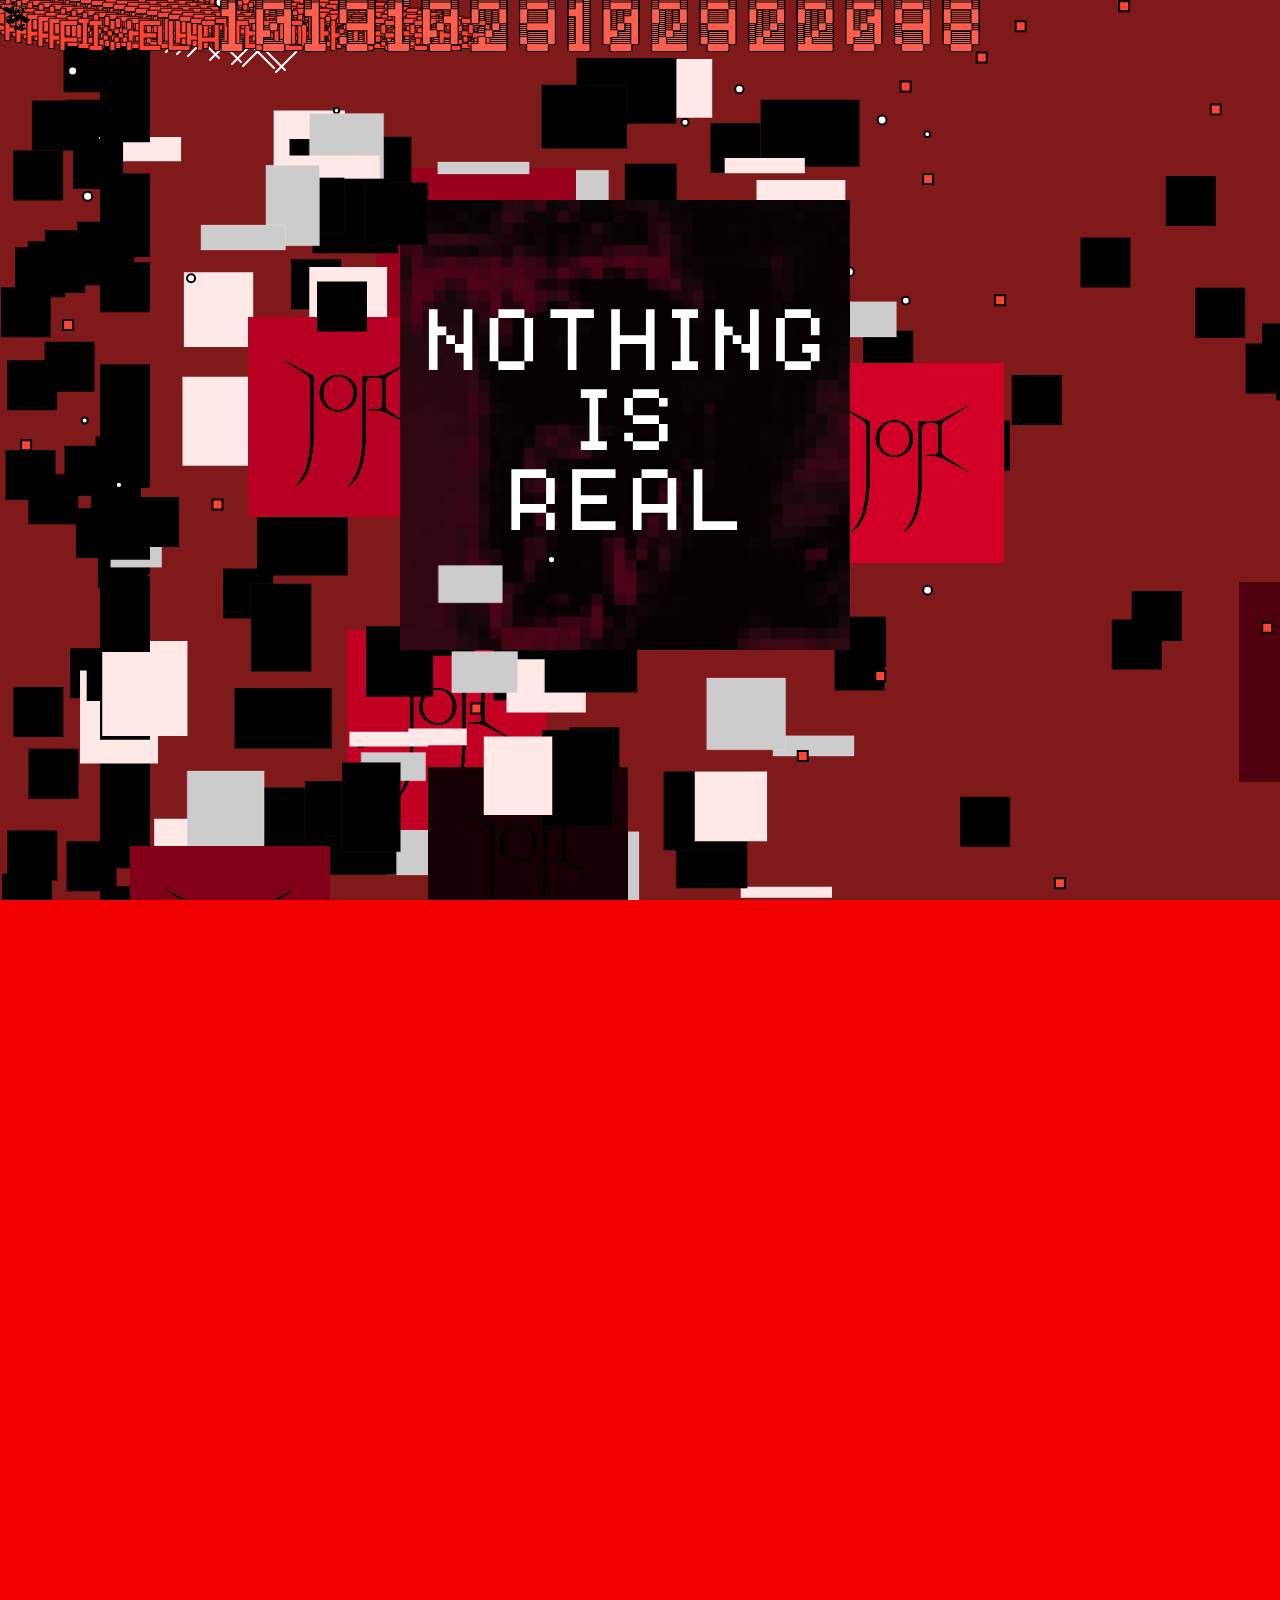
<file: jojiintermission.html>
<!DOCTYPE html>
<html lang="en">
  <head>
    <meta charset="utf-8" />
    <meta name="viewport" content="width=device-width, initial-scale=1.0">

    <title>Joji</title>

    <link rel="stylesheet" type="text/css" href="p5styles.css">

    <link rel="icon" type="image/x-icon" href="pngs/joji.png">

    <script src="libraries/p5.min.js"></script>
    <script src="libraries/p5.sound.min.js"></script>
  </head>

  <body>
   
    <div id="hi" class="tryingarea">
        <a href="kaleidoscope.html" class="linkson">
        <h1>are you leaving?</h1>
        </a>
    </div>
  </body>
  <script src="joji.js"></script>
</html>
</file>
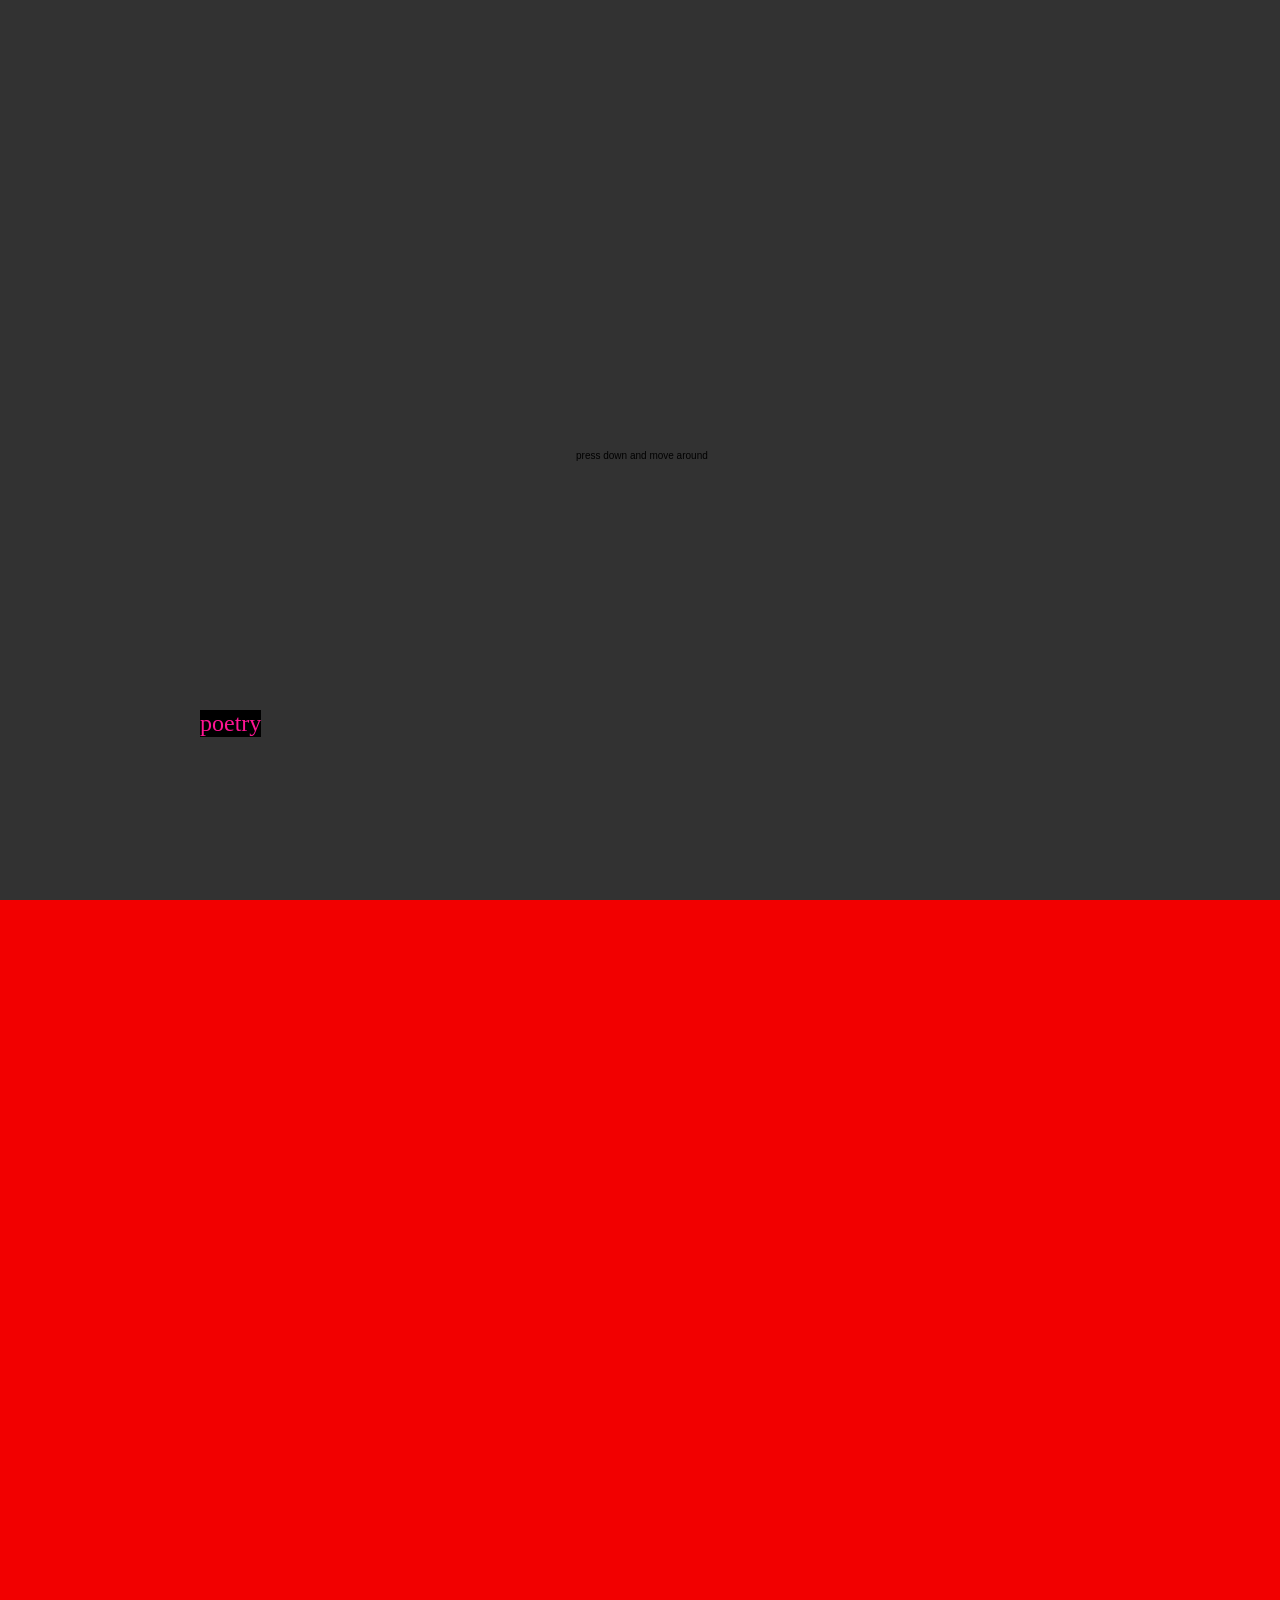
<file: kaleidoscope.html>
<!DOCTYPE html>
<html lang="en">
  <head>
    <meta charset="utf-8" />
    <meta name="viewport" content="width=device-width, initial-scale=1.0">

    <title>Break</title>

    <link rel="stylesheet" type="text/css" href="p5styles.css">

    <link rel="icon" type="image/x-icon" href="pngs/kaleidoscopepng.png">

    <script src="libraries/p5.min.js"></script>
    <script src="libraries/p5.sound.min.js"></script>
  </head>

  <body>
   
    <div id="kaleidoscope">
      <p1 class="idk">
        press down and move around
      </p1>
    </div>
  </body>
  <script src="sketch.js"></script>
</html>
</file>
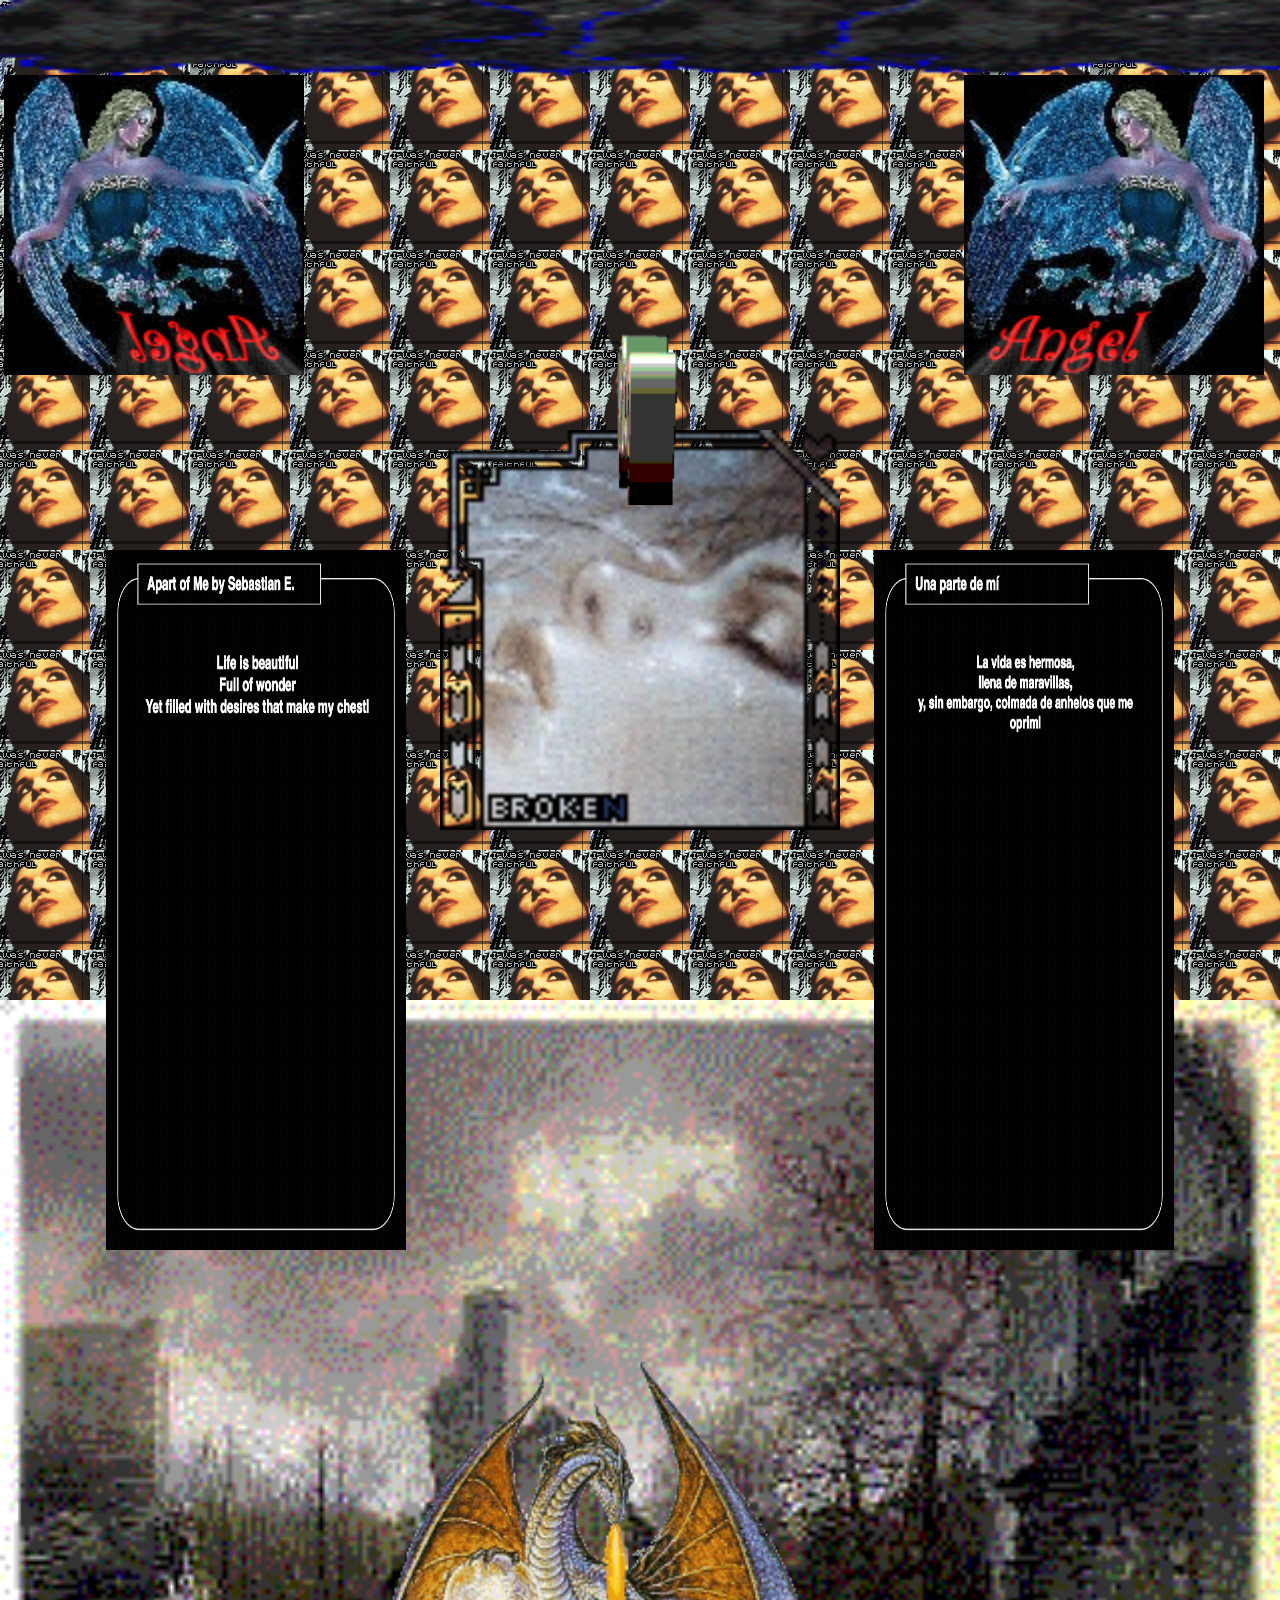
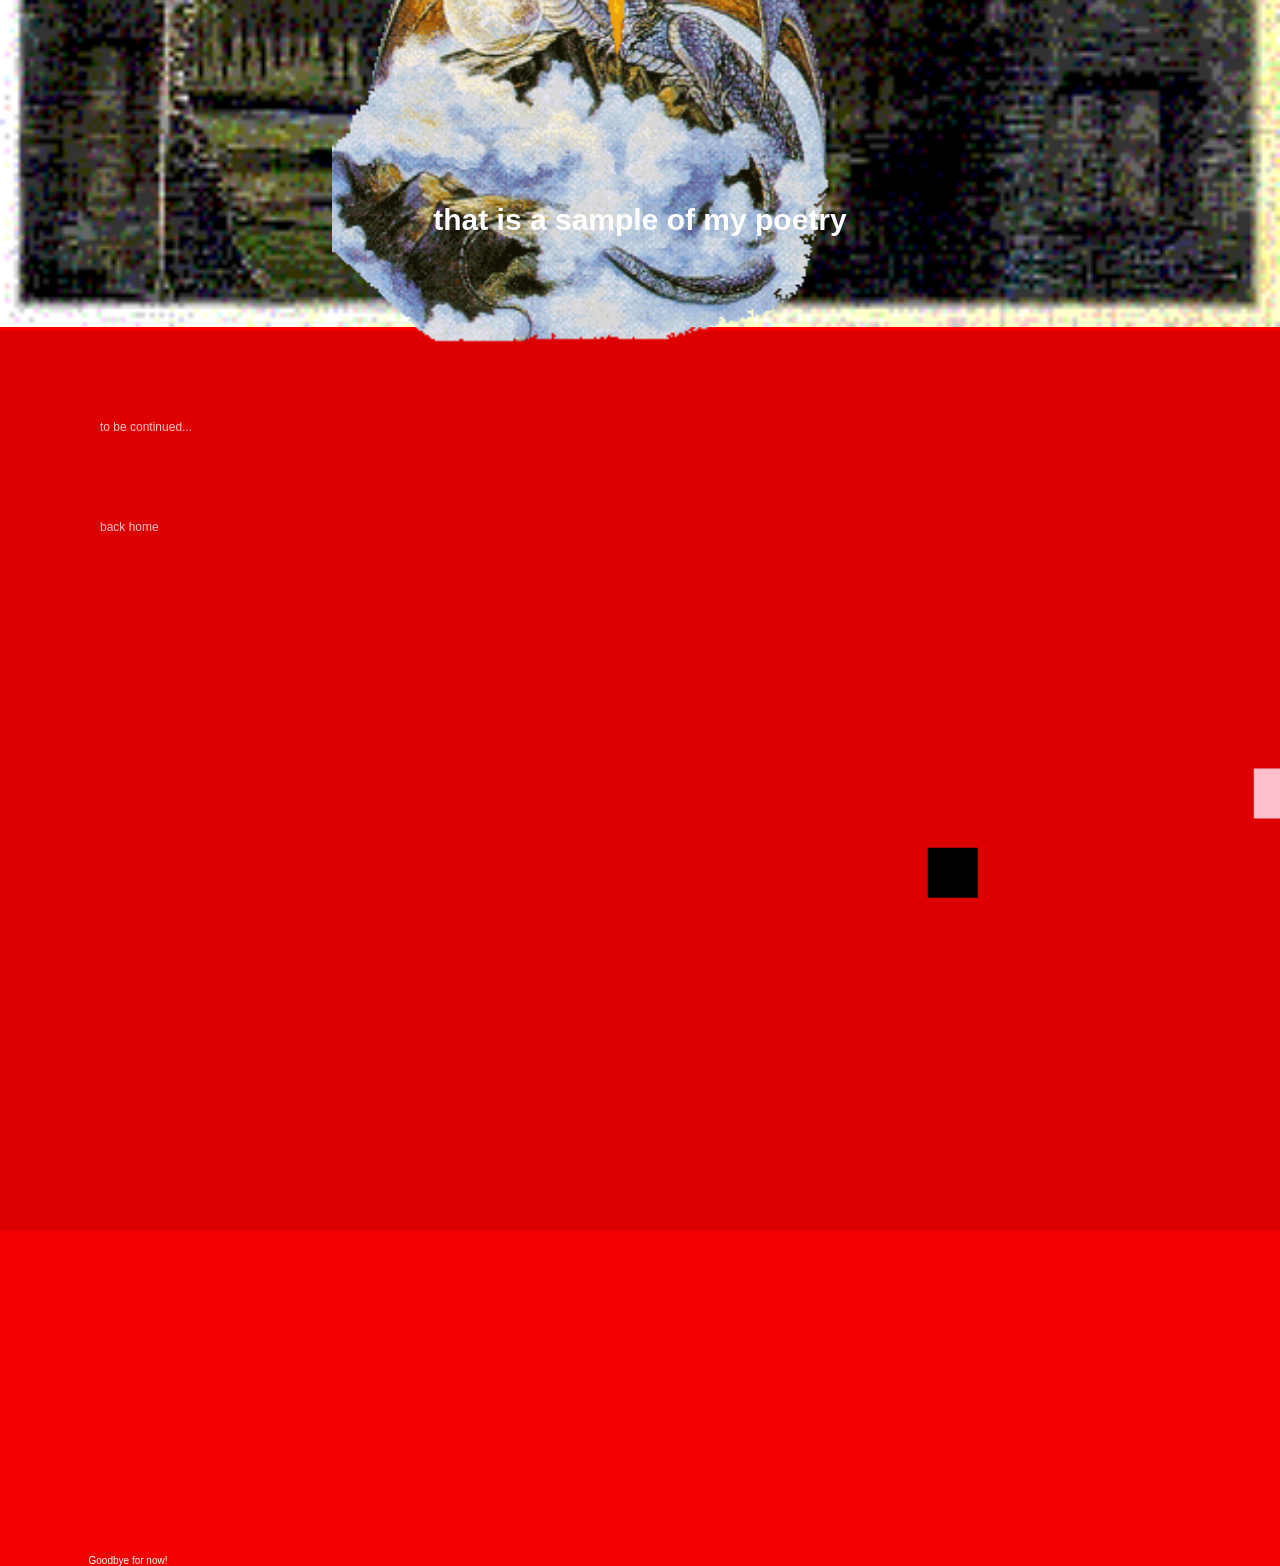
<file: poetrypage.html>
<!DOCTYPE html>
<html lang="en">
  <head>
    <meta charset="utf-8" />
    <meta name="viewport" content="width=device-width, initial-scale=1.0">

    <title>Poems</title>

    <link rel="stylesheet" type="text/css" href="p5styles.css">

    <link rel="icon" type="image/x-icon" href="pngs/poetryfavi.png">

    

    <script src="libraries/p5.min.js"></script>
    <script src="libraries/p5.sound.min.js"></script>
  </head>

  <body>
<audio id="lost" autoplay loop>
      <source src="inthesea.mp3" type="audio/mpeg">
    </audio>
    <!-- This is the poetry world that I built using gifs from GifCities with my own poem assets -->
      <div class="world2">  
        <img class="poem1" src="gifs/poem1.gif" alt="poem1">
        <img class="poema" src="gifs/poema.gif" alt="poema">
        <img class="darkangel" src="gifs/angel2.gif" alt="darkangel">
        <img class="darkangel2" src="gifs/angel2.gif" alt="darkangel">
        <img class="cloud" src="gifs/cloud.gif" alt="rain">
        <img class="cloud2" src="gifs/cloud.gif" alt="rain">
        <img class="cloud3" src="gifs/cloud.gif" alt="rain">
        <img class="cloud4" src="gifs/cloud.gif" alt="rain">
        <img class="cloud5" src="gifs/cloud.gif" alt="rain">
        <img class="cloud6" src="gifs/cloud.gif" alt="rain">
        <img class="poetry" src="gifs/poetry.gif" alt="poetry">
        <img class="broken1" src="gifs/broken_yes.gif" alt="broken">
        <img class="broken2" src="gifs/broken_woah.gif" alt="broken"> 
      </div>

      <div class="castleworld">
        <img class="castle" src="gifs/castlebackground.gif" alt="castle">
        <img class="dragon" src="gifs/dragonlair.gif" alt="dragon">
        <h1 class="topline"> that is a sample of my poetry</h1>
      </div>
      <div id="nextbox">
        <a href="index.html">
        <p class="goodbye">Goodbye for now!</p>
        </a>
      </div>
       <script>
      var audio = document.getElementById("lost");
      audio.volume = 0.2; 
      </script>
  </body>
  <script src="poetry.js"></script>
</html>
</file>
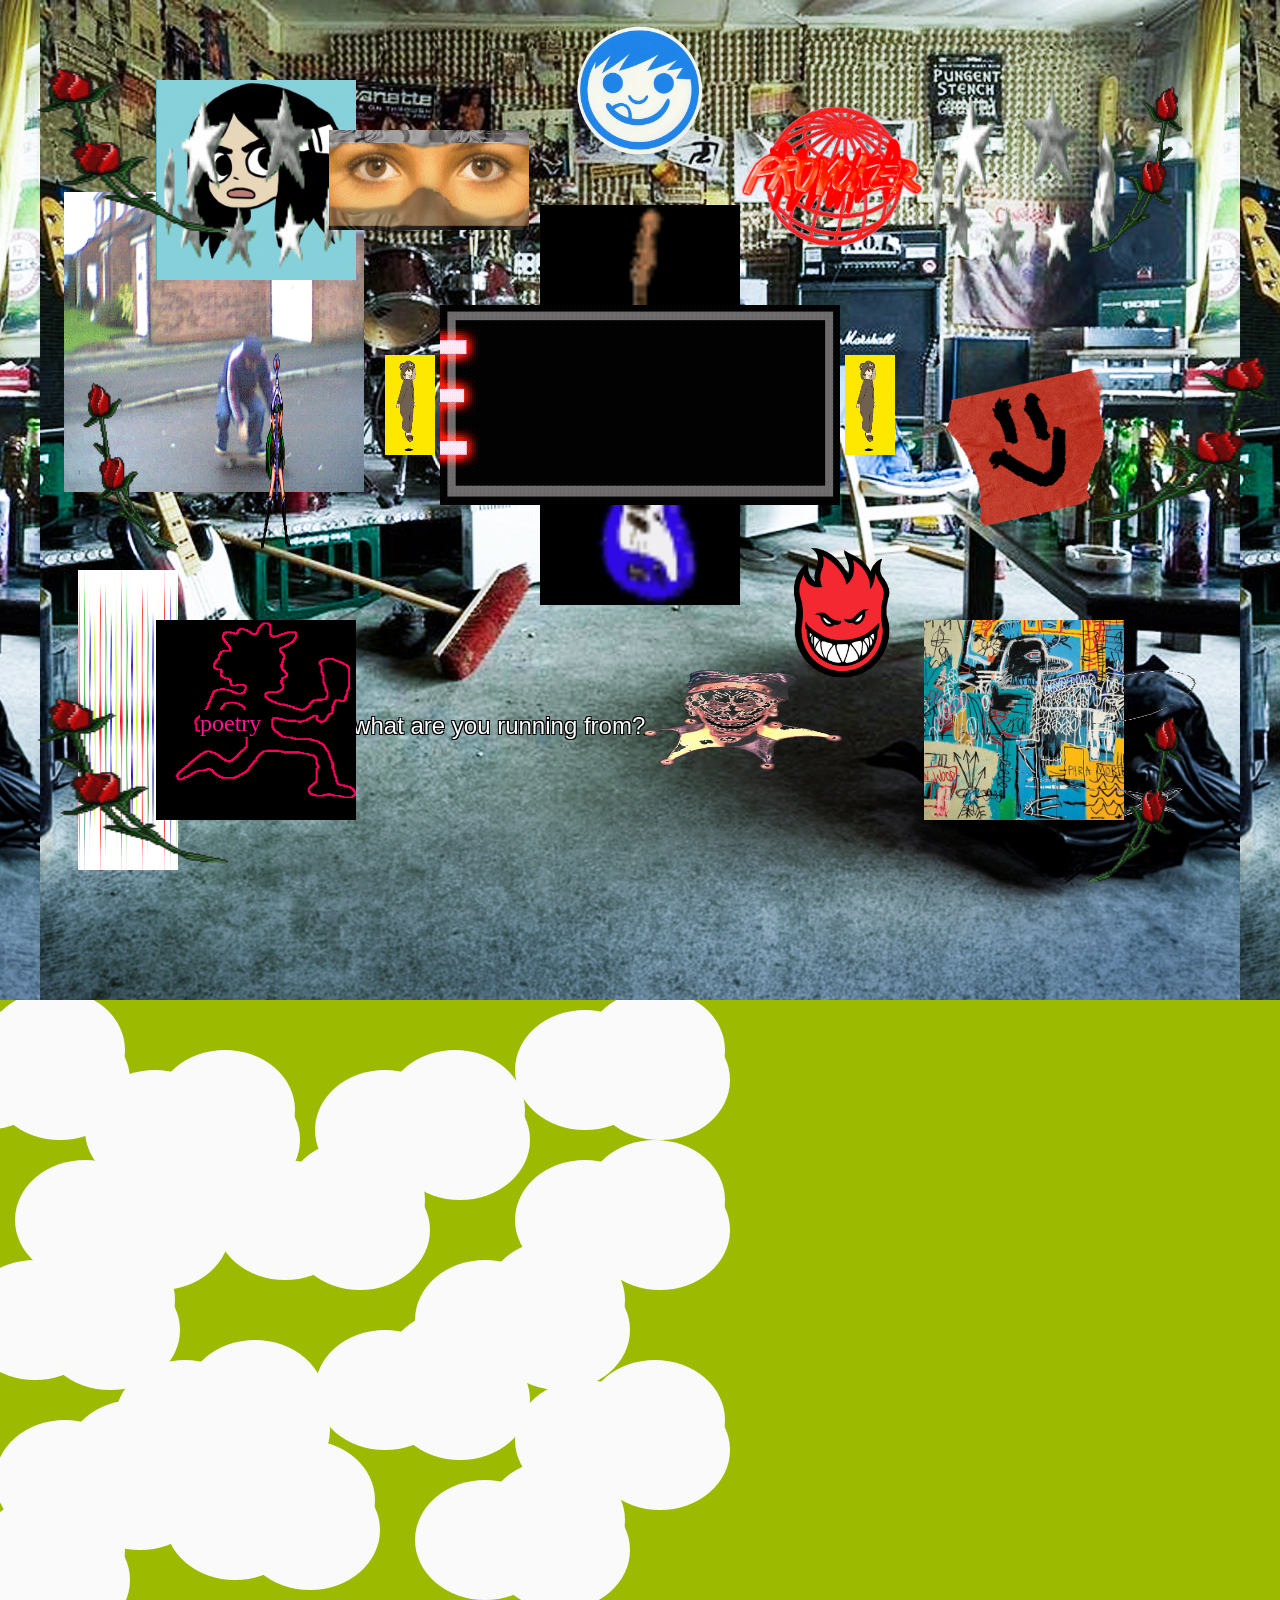
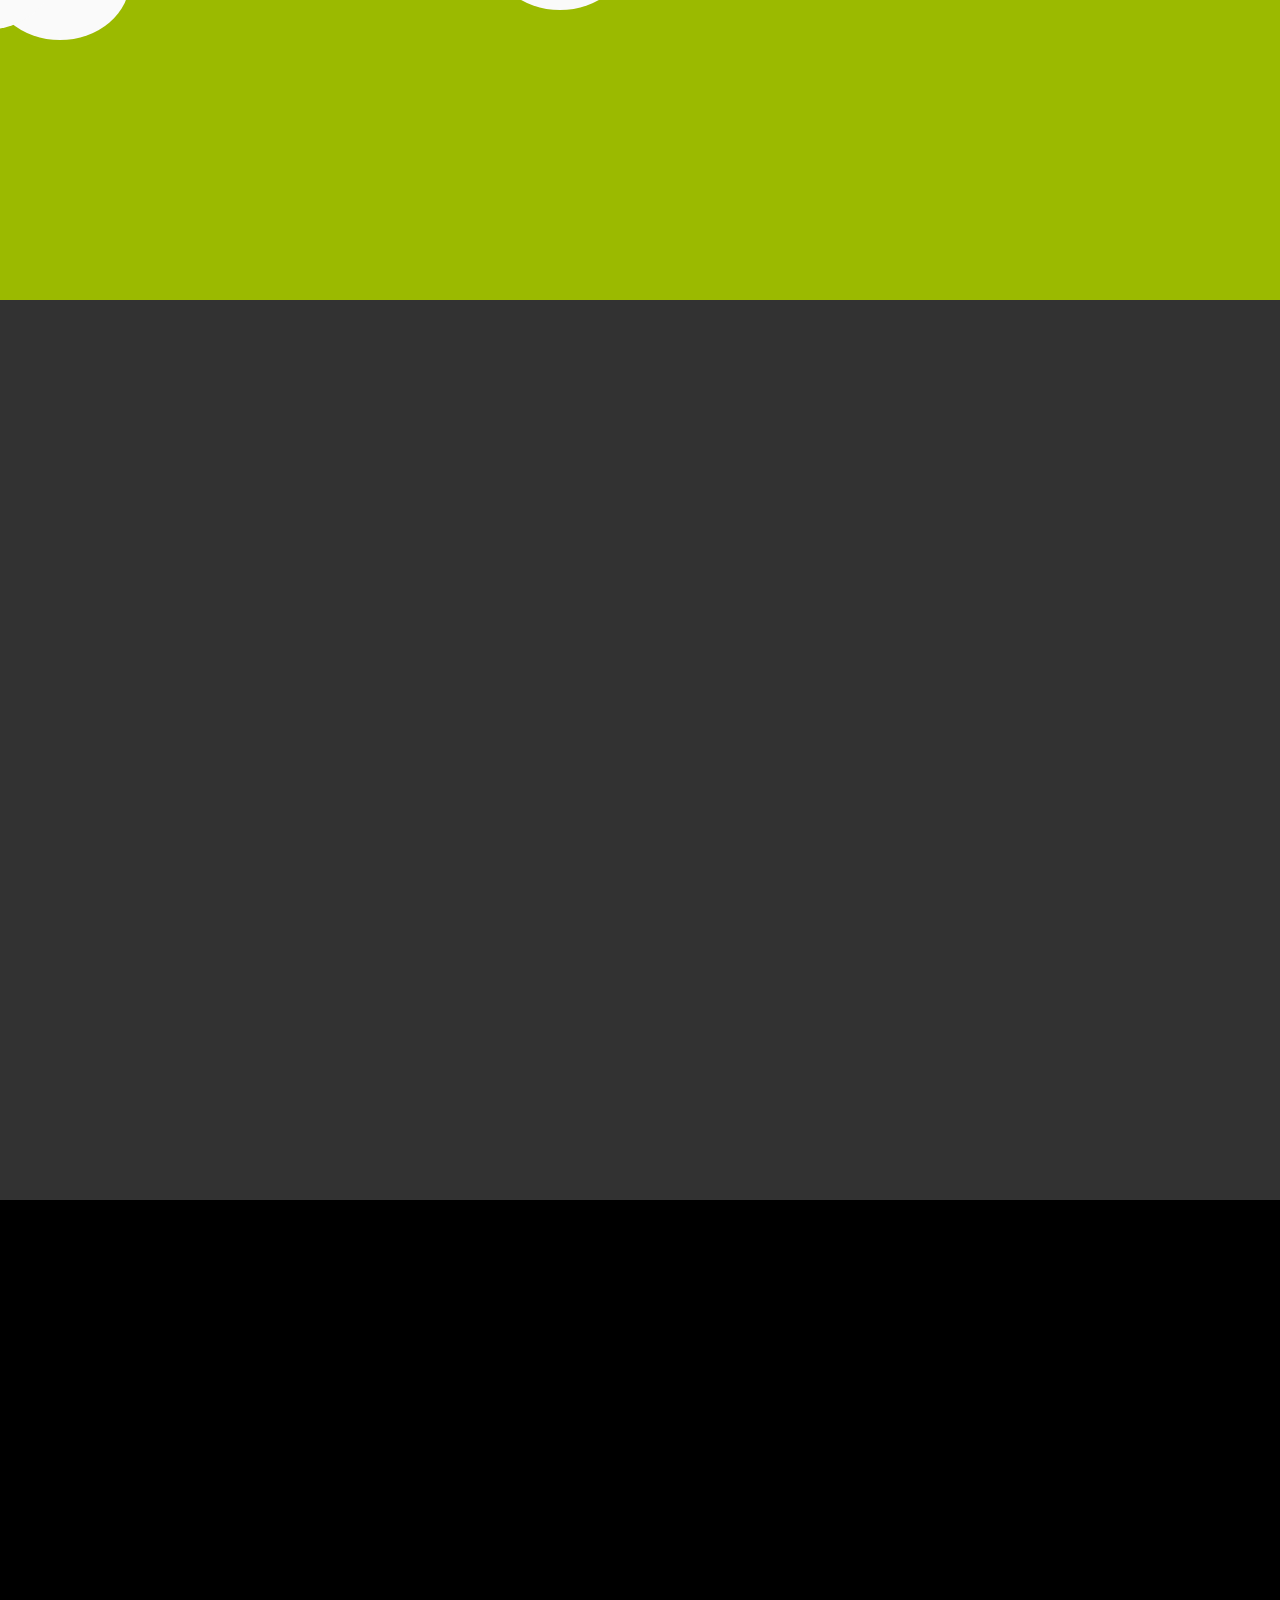
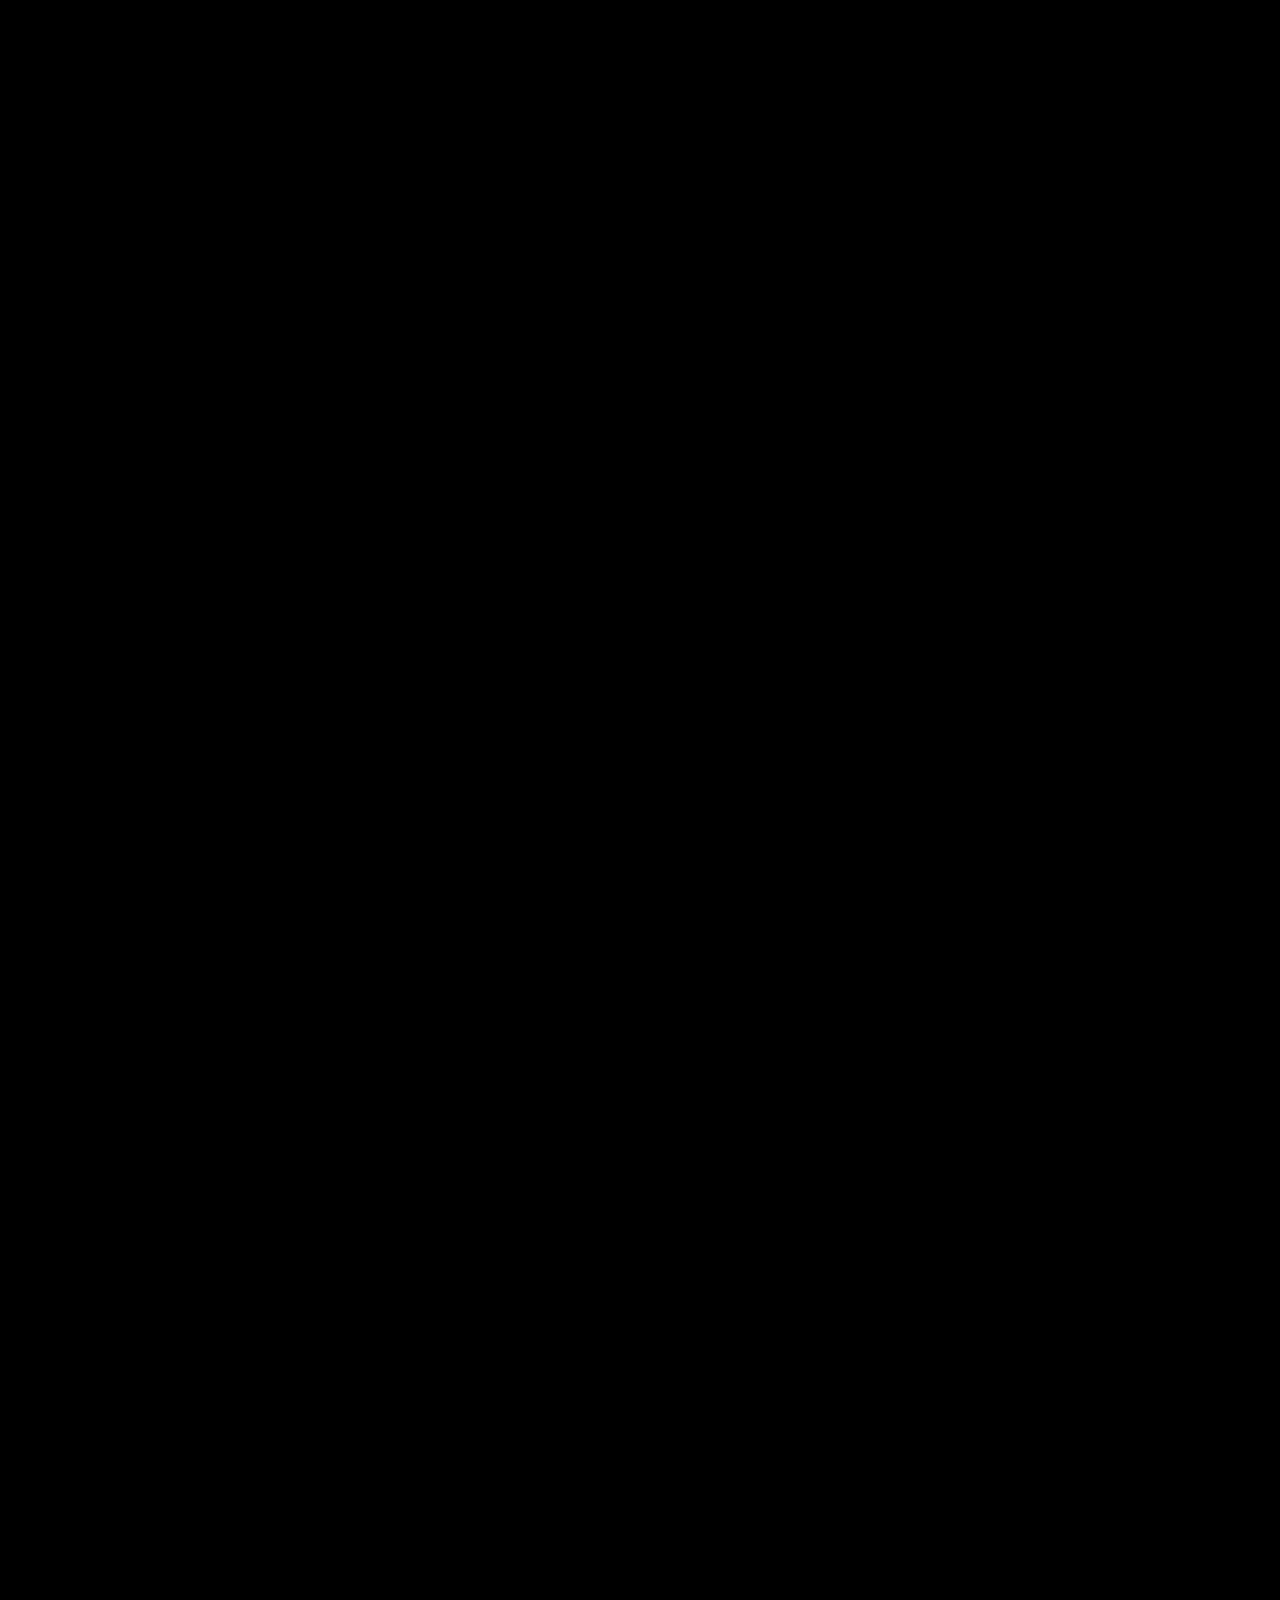
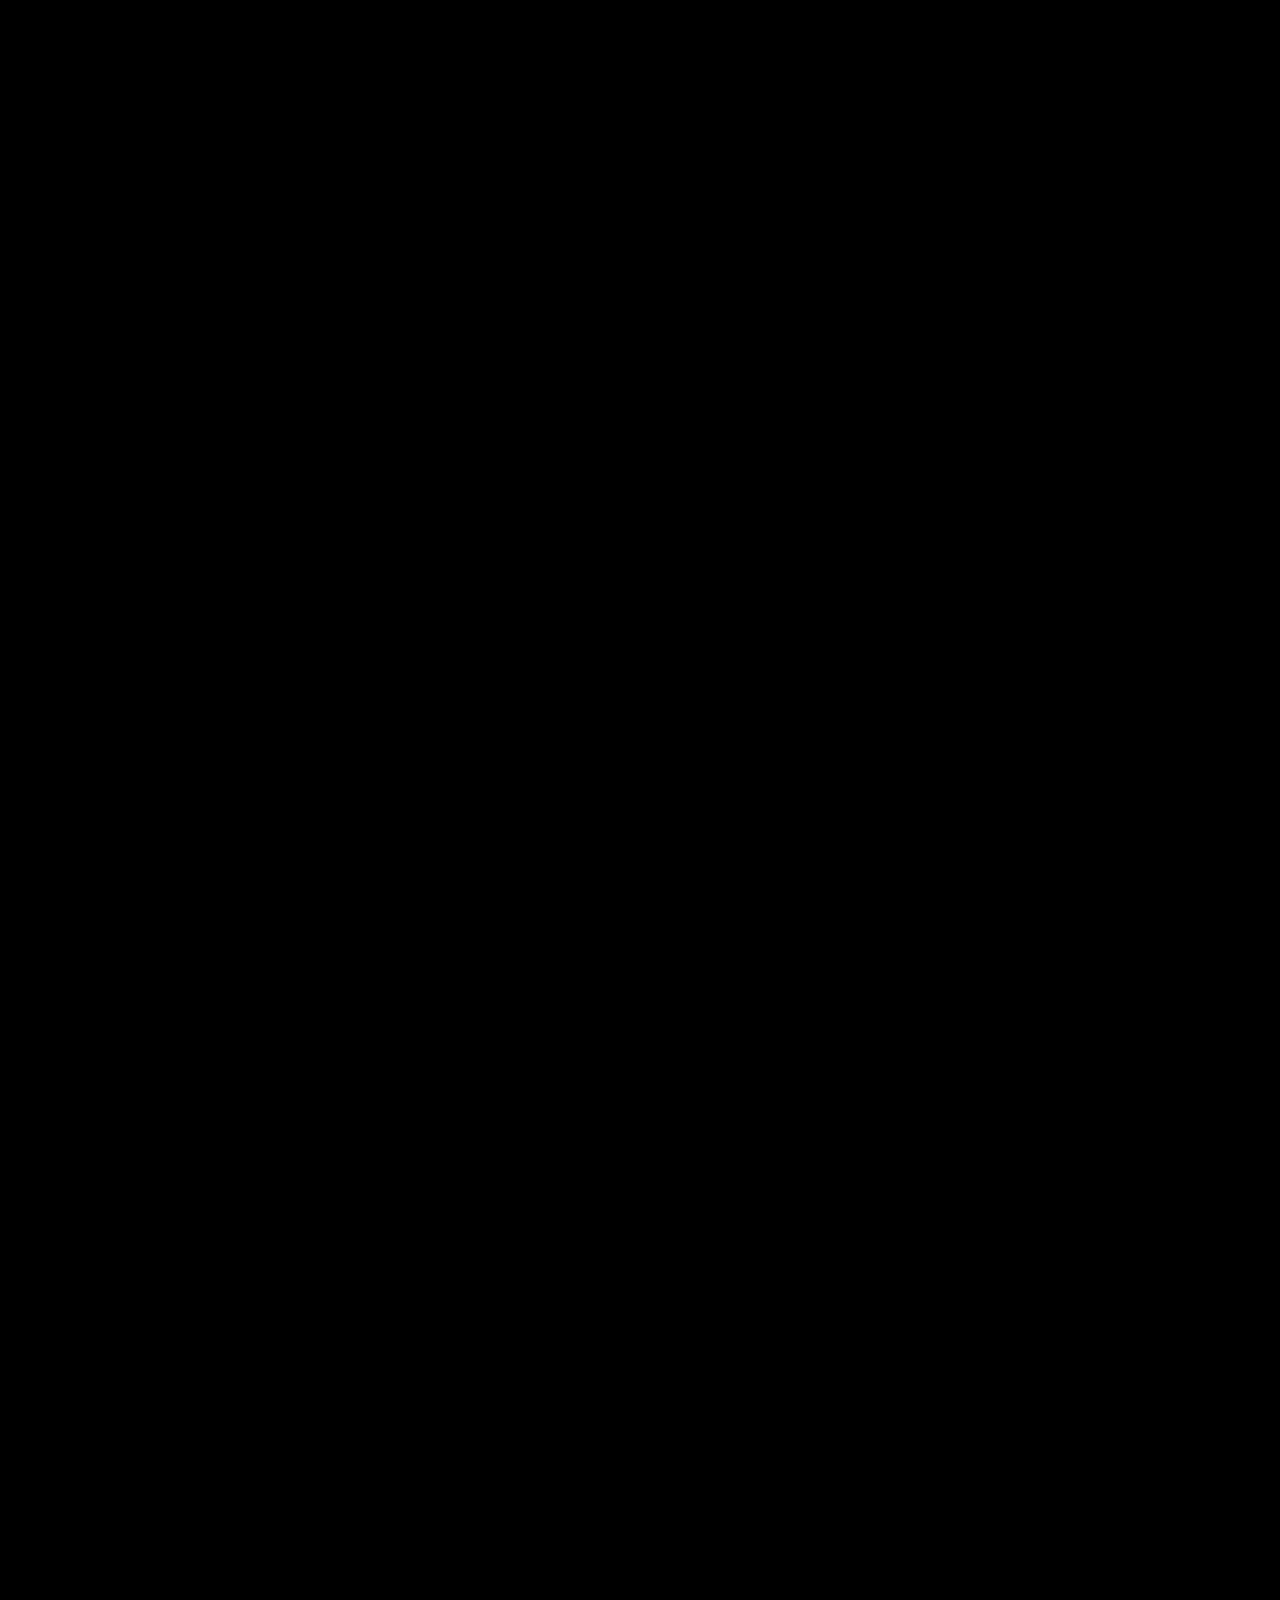
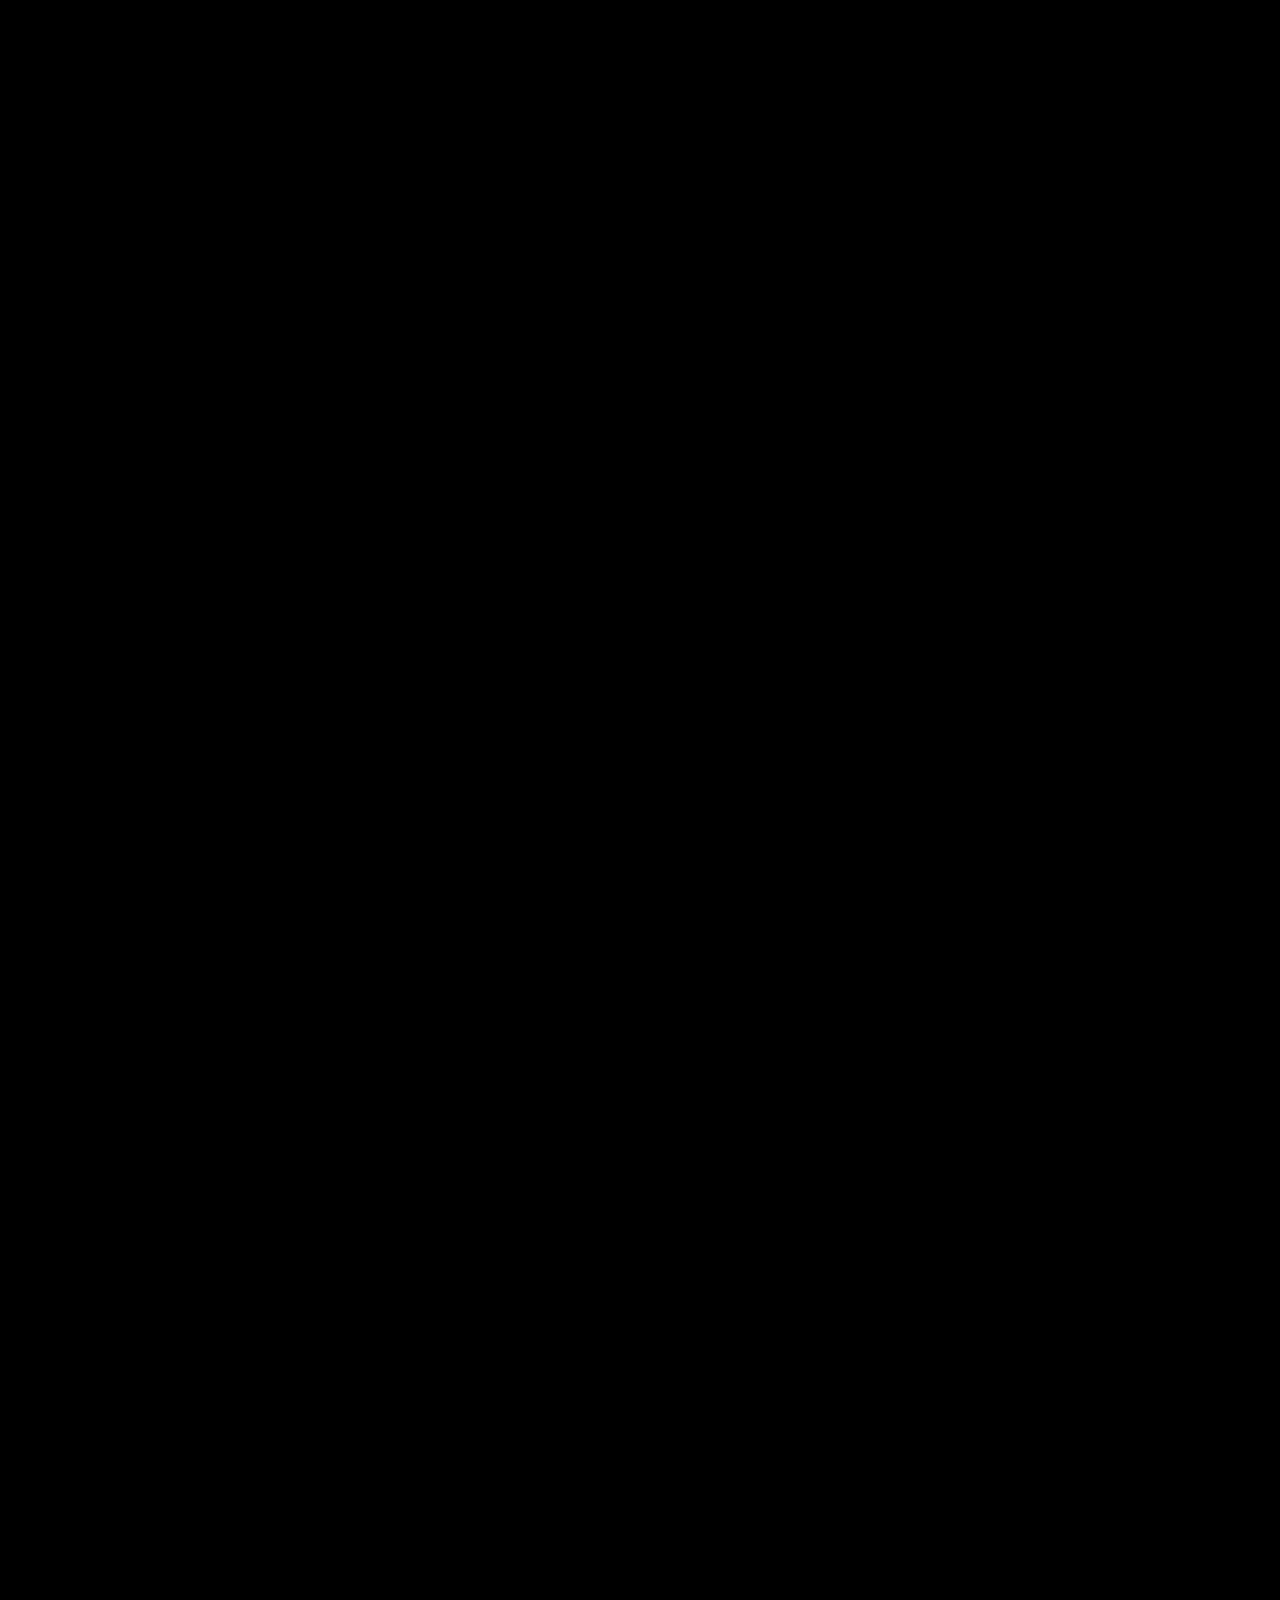
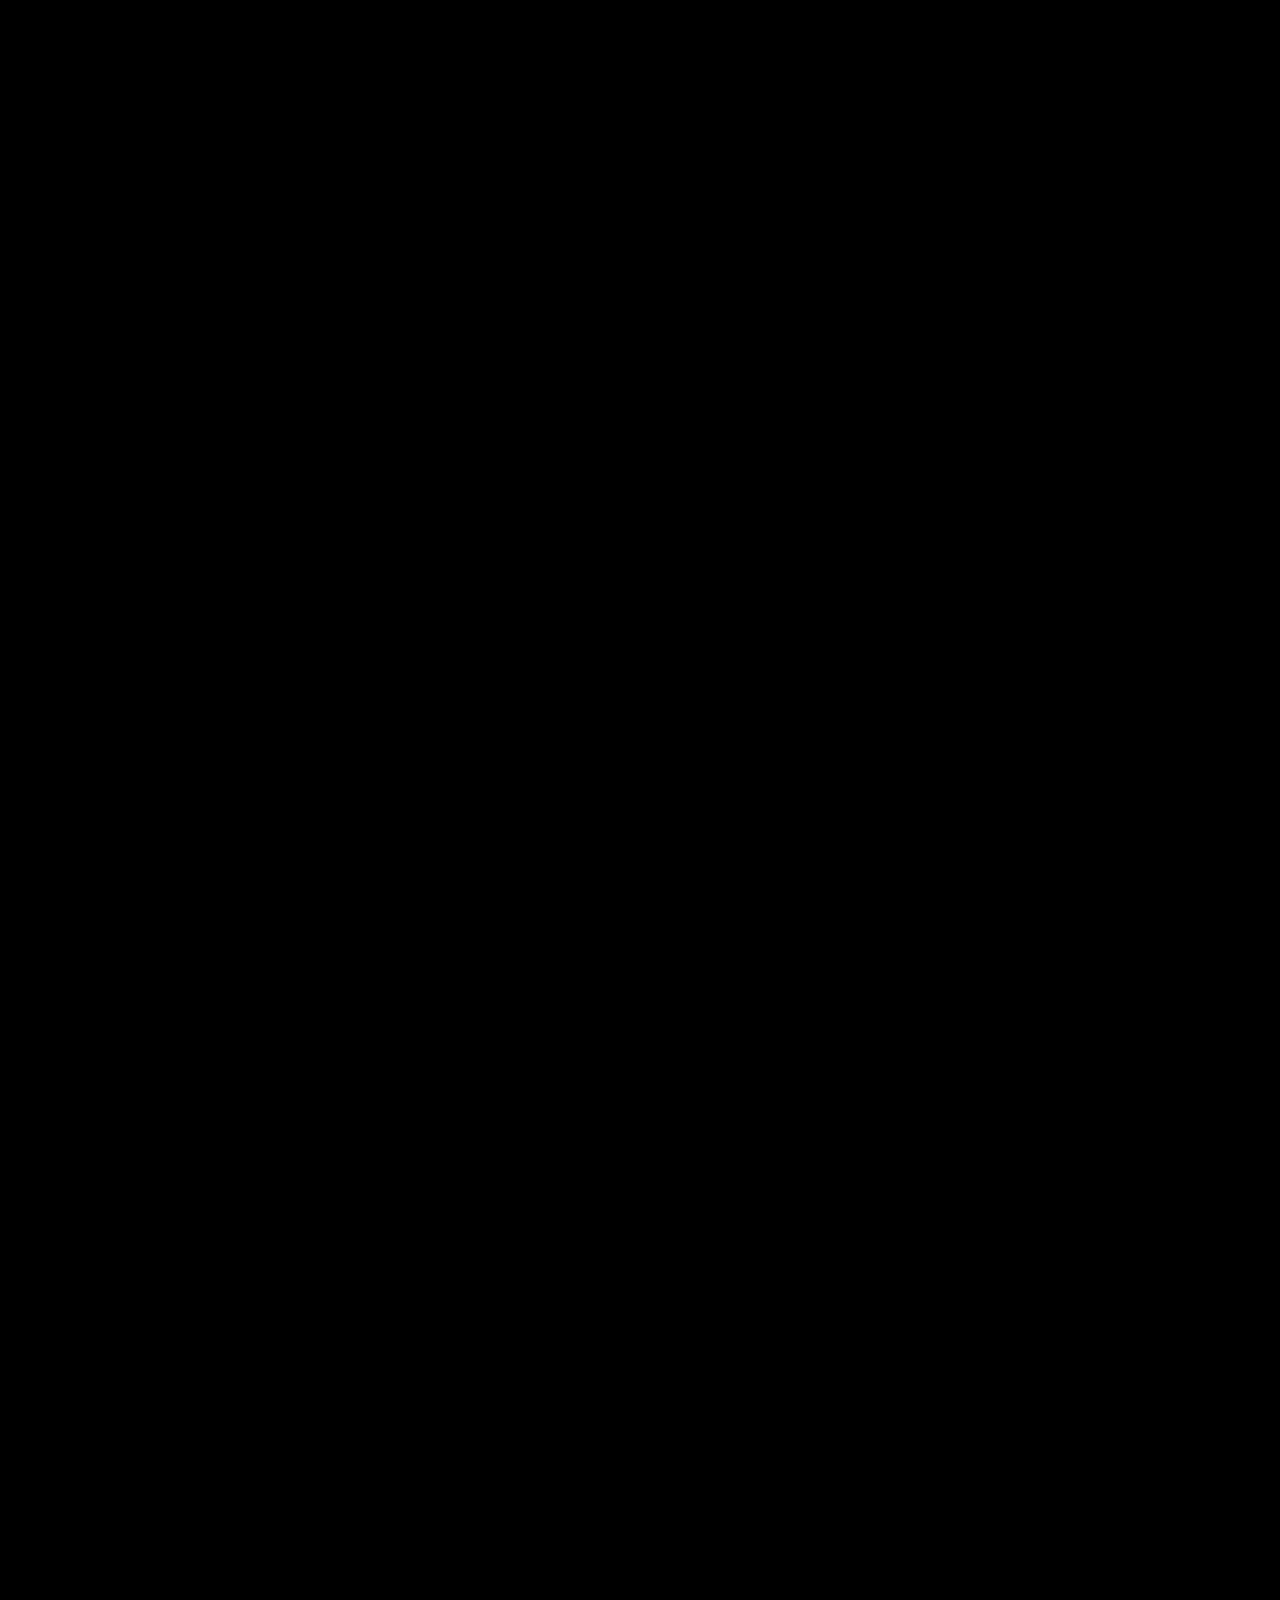
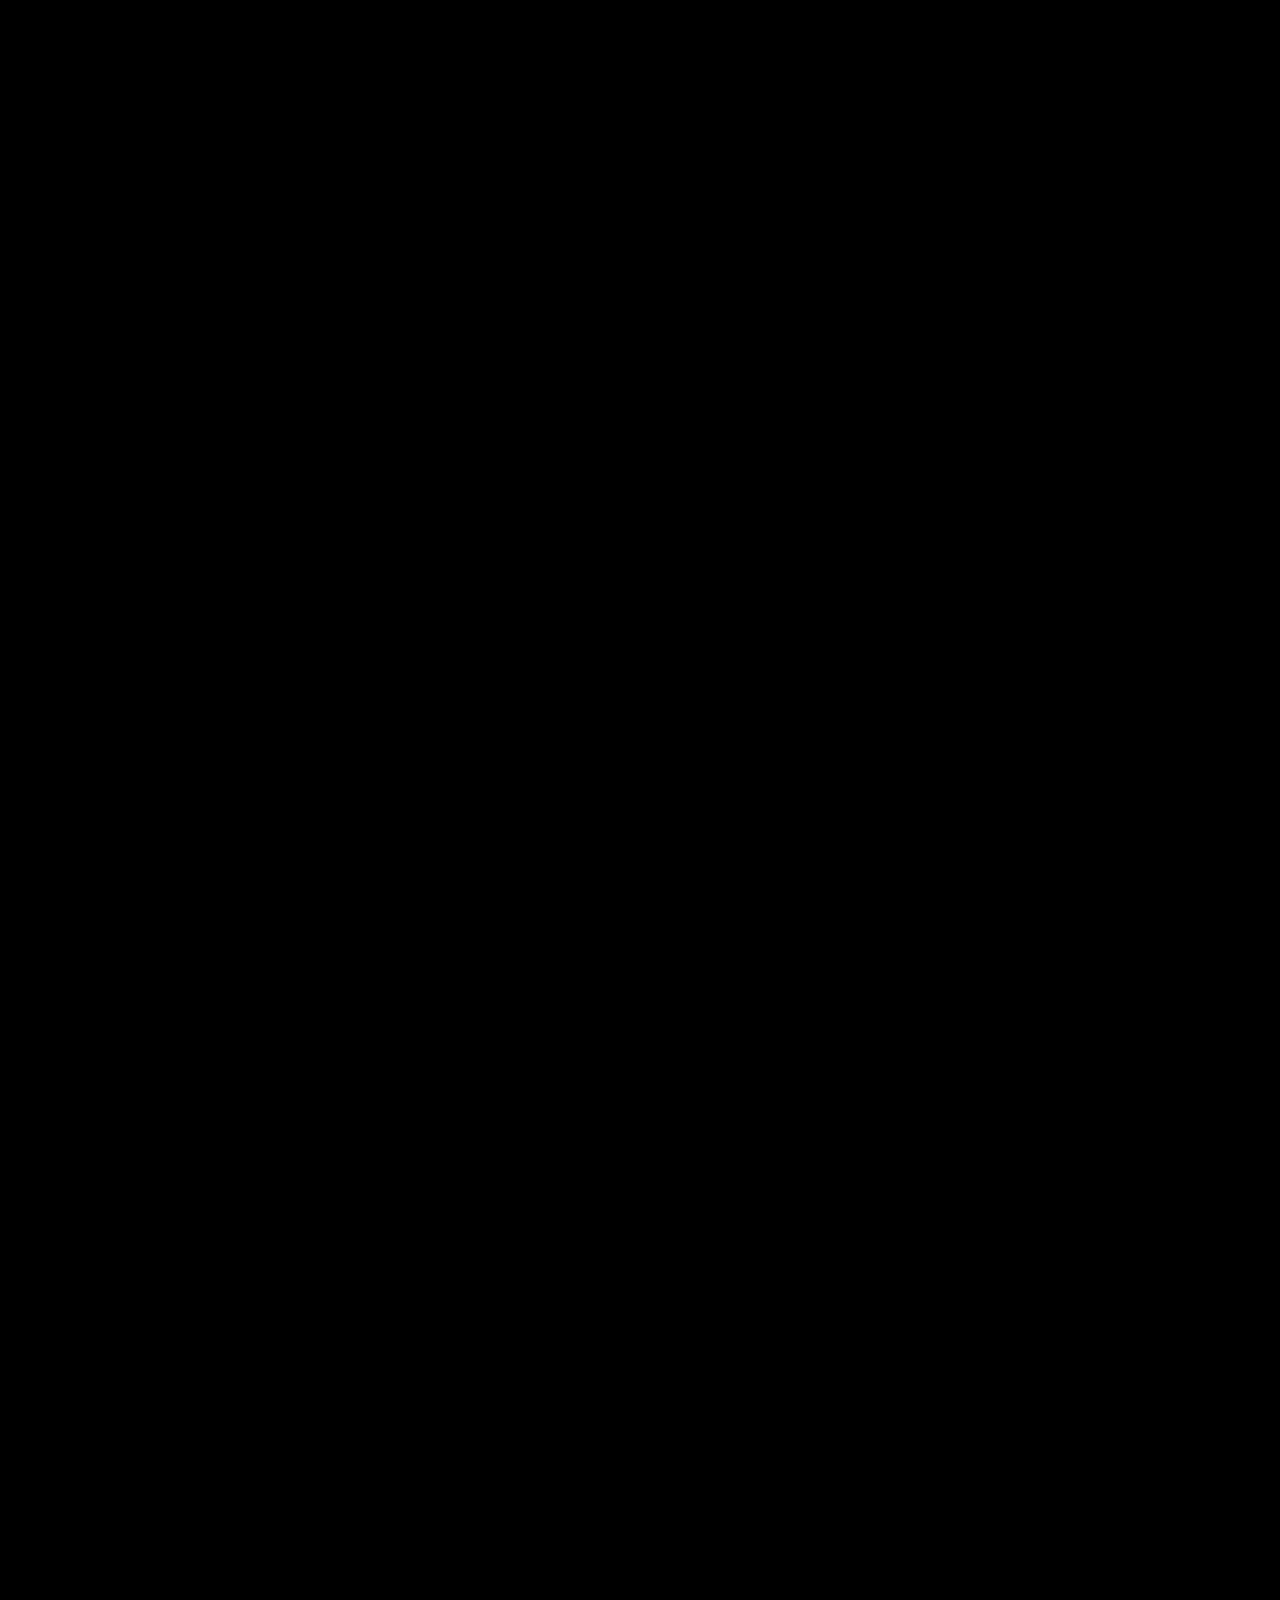
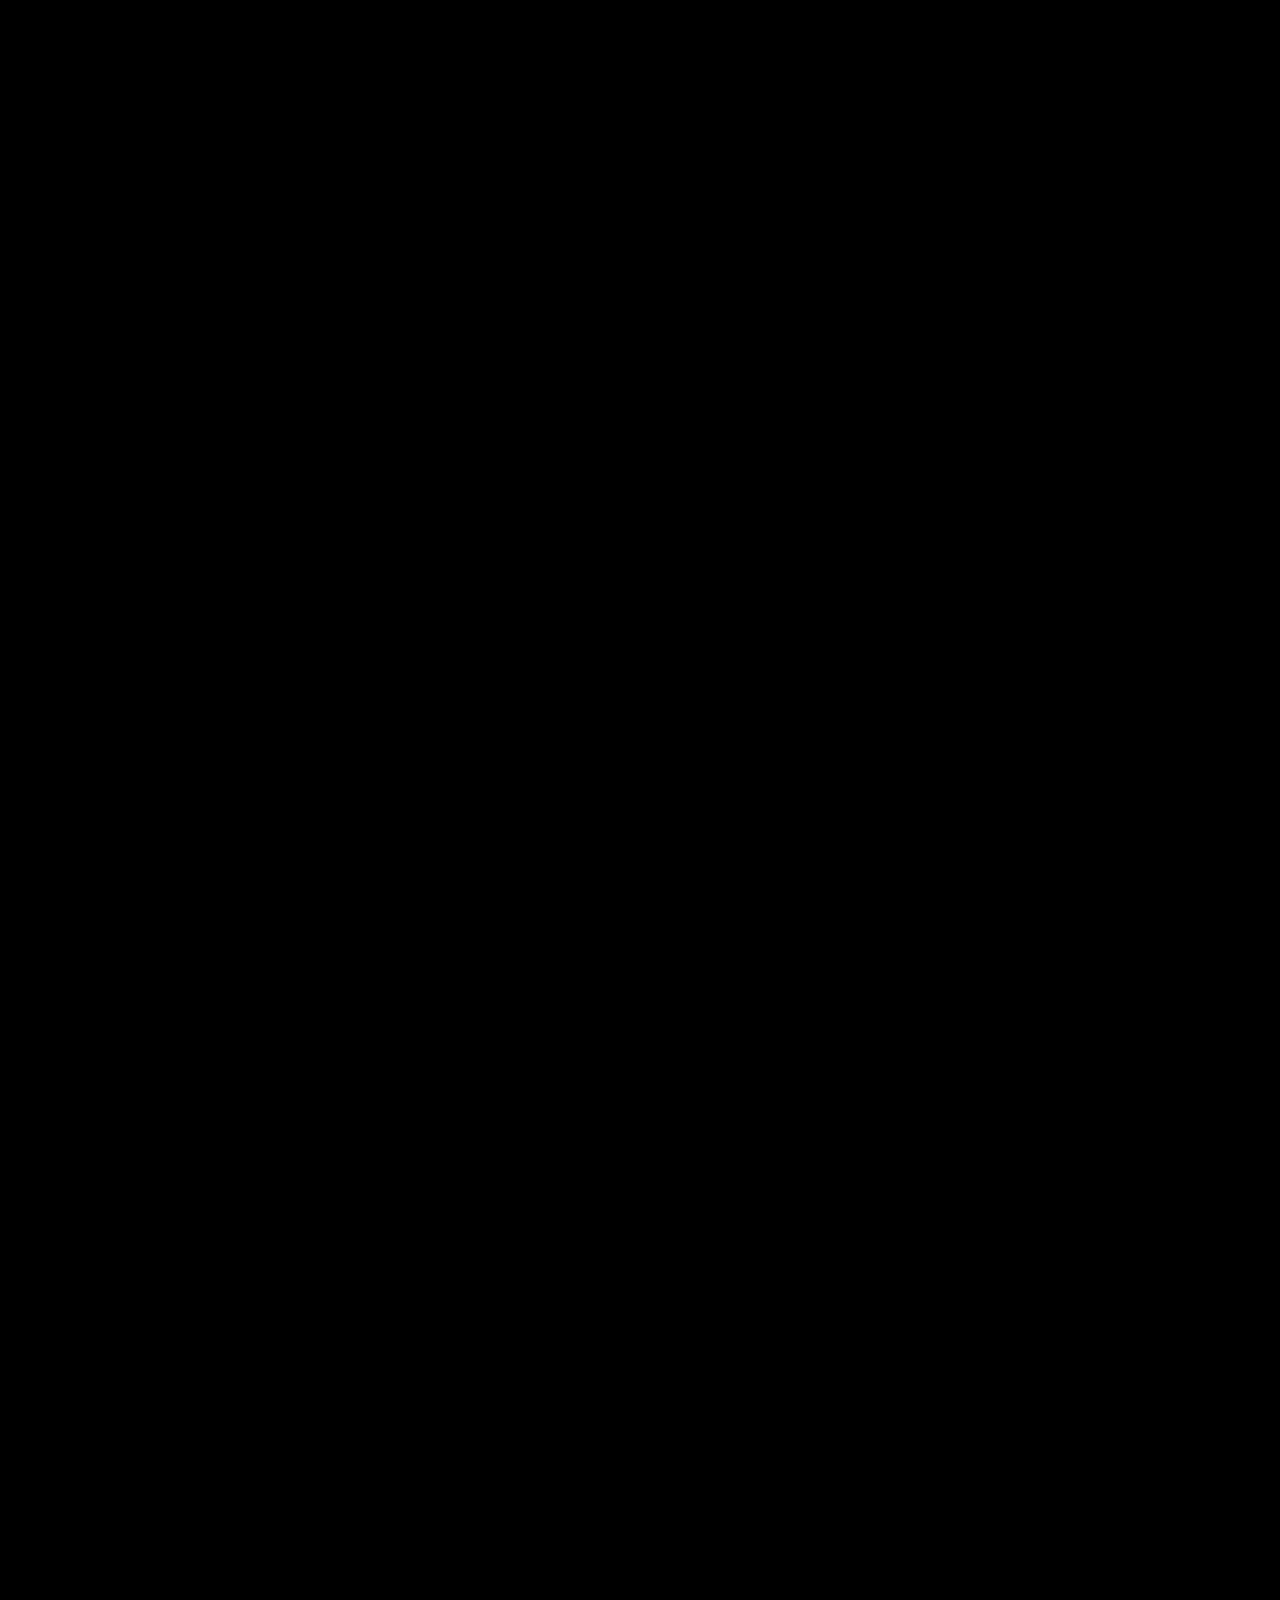
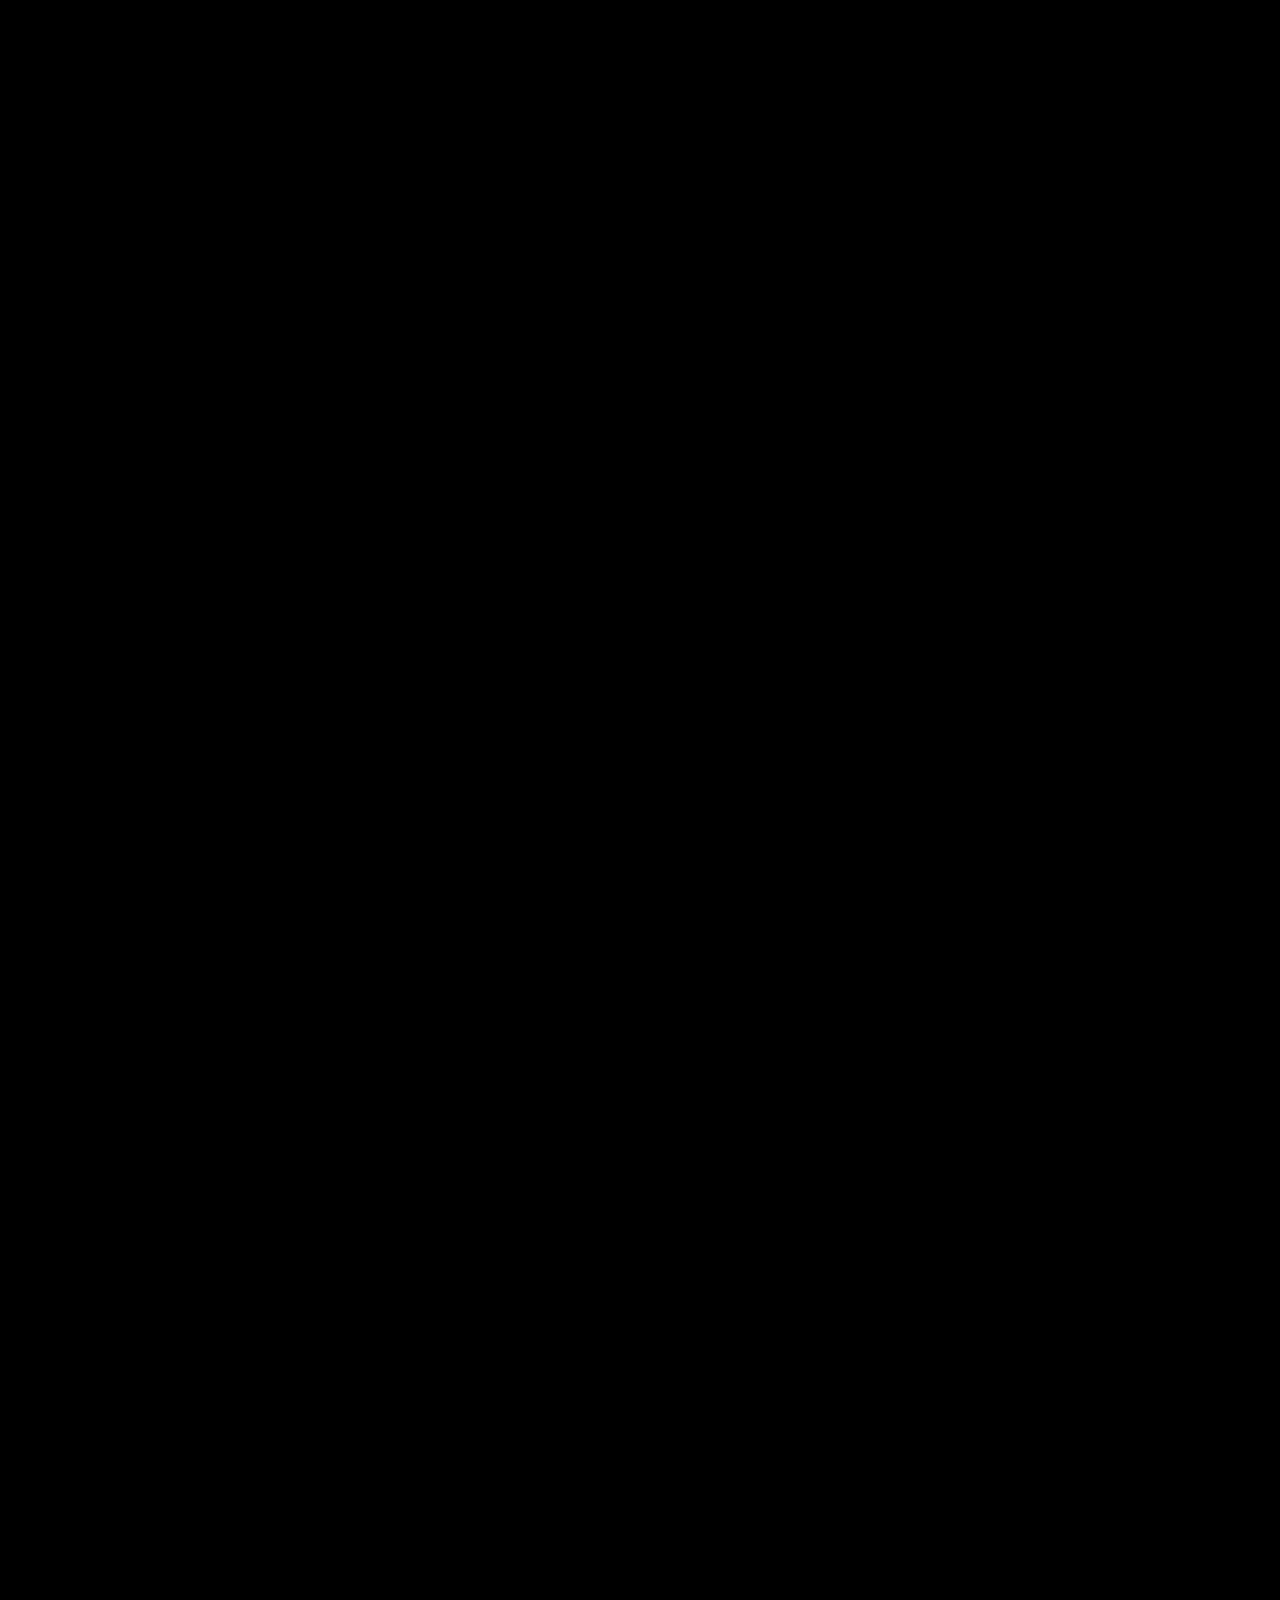
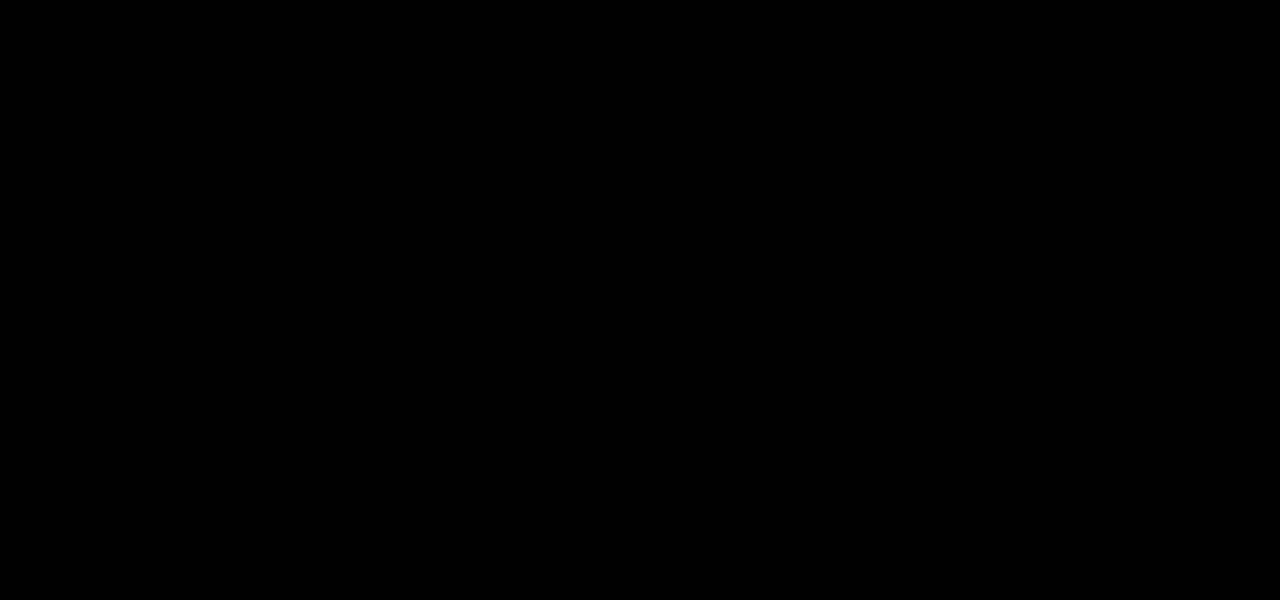
<file: welcome.html>
<!DOCTYPE html>
<html lang="en">
  <head>
    <meta charset="utf-8" />
    <meta name="viewport" content="width=device-width, initial-scale=1.0">

    <title>Feed Me Roses</title>

    <link rel="stylesheet" type="text/css" href="style.css">

    <script src="libraries/p5.min.js"></script>
    <script src="libraries/p5.sound.min.js"></script>
  </head>

  <body>
    <!-- This is the audio that autoplays upon arriving -->
    <!-- <audio id="myAudio" autoplay loop>
      <source src="thestrokes_.mp3" type="audio/mpeg">
    </audio> -->

    <!-- This is the first welcome screen with a bunch of overwhelming visuals from Gif Cities & some original assets -->
    <div class="backgroundcontainer">
      <p class="what">what are you running from?</p>
      <img class="scottpilgrim" src="gifs/scottpilgrim.gif" alt="gif2">
       <img class="guitar" src="gifs/guitarspace.gif" alt="gif1">
       <img class="albumcover" src="jpgs/thestrokes.jpg" alt="Album Cover">
       <img class="greystars" src="gifs/starsgrey.gif" alt="greystars">
       <img class="greystars2" src="gifs/starsgrey.gif" alt="greystars">
       <img class="flowerborders" src="gifs/flowerborder.gif" alt="flowers">
       <img class="welcometitle" src="gifs/titlecard.gif" alt="hi">
       <img class="scribble1" src="gifs/drawing.gif" alt="drawing">
       <img class="running" src="gifs/runningaway.gif" alt="run">
       <img class="paper" src="pngs/papermark.png" alt="collage">
       <img class="skate" src="gifs/skatetrick.gif" alt="trick">
       <img class="roses" src="gifs/roses.gif" alt="flowerrose">
       <img class="roses2" src="gifs/roses.gif" alt="flowerrose">
       <img class="roses3" src="gifs/roses.gif" alt="flowerrose">
       <img class="roses4" src="gifs/roses.gif" alt="flowerrose">
       <img class="roses5" src="gifs/roses.gif" alt="flowerrose">
       <img class="roses6" src="gifs/roses.gif" alt="flowerrose">
       <img class="provoker" src="gifs/output-onlinegiftools.gif"alt="provoker">
       <img class="jester" src="gifs/jester2.gif"alt="jester">
       <img class="eye" src="gifs/eyes.gif"alt="an_eye">
       <img class="bolt" src="gifs/lightning.gif"alt="electric">
       <img class="bolt2" src="gifs/lightning.gif"alt="electric">
       <img class="bolts" src="gifs/bolts.gif"alt="fiery">
       <img class="bolts2" src="gifs/bolts.gif"alt="fiery">
       <img class="flying2" src="gifs/floating.gif"alt="anime">
       <img class="throwingtornado" src="gifs/throwing.gif"alt="woah">
      <img class="flying" src="gifs/floating.gif"alt="anime">
      <img class="nefflogo" src="pngs//neff.png"  alt="neff">
      <img class="spit" src="pngs/spitfire.png" alt="fire">
      </div>

    <!-- This puts my p5 sketch into a parent container -->
      <div id="javascriptone">  
    
      </div>

      <div id="kaleidoscope">
        
      </div>

      <!-- This is picking up the set audio upon loading and placed at the end similar to the pj5 script -->
      <script>
      var audio = document.getElementById("myAudio");
      audio.volume = 0.2; 
      </script>
    
    <!-- This links the kaleidoscope animation I made in pj5  -->
    <script src="sketch.js"></script>
    <script src="clouds.js"></script>
  </body>
</html>
</file>
<file: p5styles.css>
html, body {
  margin: 0;
  padding: 0;
}

body {
  height: 2000px;
  background-color: rgb(242, 0, 0);
}

canvas {
  display: block;
}

a:hover{
  color:palevioletred;
  background-color: black;
}

a {
  text-decoration: none;
  color: white;
}

.linkson {
  position: absolute;
  top: 50%;
  left: 80%;
  font-family: Arial, Helvetica, sans-serif;
  font-size: 20px;
  opacity: 0; /* Makes the link invisible by default */
  transition: opacity 10s ease; /* Adds a smooth fade-in effect */
}

p:hover{
  color: yellow;
}

.idk {
  color: black;
  position: absolute;
  top: 50%;
  left: 45%;
  font-family: Arial, Helvetica, sans-serif;
  font-size: 10px;
}

.tryingarea {
  width: 100px;
  height: 100px;
}

/* When the area is hovered, show the link */
.tryingarea:hover .linkson {
  opacity: 1;
}

.world2{
  width: 100%;
  height: 1000px;
  background-image: url('gifs/broken_woah.gif');
  background-size: relative;
  background-position: center;

}


.littleangel{
  width: 300px;
  height: 300px;
  position: absolute;
  top: 140%;
  left: 13%;
  transform: translate(-50%, -50%);
}

.cloud {
  width: 1000px;
  height: 200px;
  position: absolute;
  top: 5%;
  left: 50%;
  transform: translate(-50%, -50%);
}

.cloud2 {
  width: 1000px;
  height: 200px;
  position: absolute;
  top: 5%;
  left: 15%;
  transform: translate(-50%, -50%);
}

.cloud3 {
  width: 1000px;
  height: 200px;
  position: absolute;
  top: 5%;
  left: 35%;
  transform: translate(-50%, -50%);
}

.cloud4 {
  width: 1000px;
  height: 200px;
  position: absolute;
  top: 5%;
  left: 65%;
  transform: translate(-50%, -50%);
}

.cloud5 {
  width: 1000px;
  height: 200px;
  position: absolute;
  top: 5%;
  left: 15%;
  transform: translate(-50%, -50%);
}

.cloud6 {
  width: 1000px;
  height: 200px;
  position: absolute;
  top: 5%;
  left: 85%;
  transform: translate(-50%, -50%);
}

.darkangel {
  width: 300px;
  height: 300px;
  position: absolute;
  top: 25%;
  left: 87%;
  transform: translate(-50%, -50%);
}

.darkangel2 {
  width: 300px;
  height: 300px;
  position: absolute;
  top: 25%;
  left: 12%;
  transform: translate(-50%, -50%) scaleX(-1);
}


.poetry {
  width: 600px;
  height: 200px;
  position: absolute;
  top: 45%;
  left: 50%;
  transform: translate(-50%, -50%);
  z-index: 2;
}

.broken1 {
  width: 400px;
  height: 400px;
  position: absolute; 
  top: 70%;
  left: 50%;
  transform: translate(-50%, -50%);
  z-index: 1;
}

.poem1 {
  width: 300px;
  height: 700px;
  position: absolute;
  top: 100%;
  left: 20%;
  transform: translate(-50%, -50%);
  z-index: 2;
}

.poema {
  width: 300px;
  height: 700px;
  position: absolute;
  top: 100%;
  left: 80%;
  transform: translate(-50%, -50%);
  z-index: 2;
}

.castle {
  width: 100%;
  height: auto;
  background-image: url('gifs/castlebackground.gif');
  position: relative;
  top: 50%;
  left: 0%;
  z-index: 1;
}

.dragon {
  width: 500px;
  height: auto;
  position: absolute;
  top: 150%;
  right: 35%;
  z-index: 2;
}

.topline {
  position: absolute;
  top: 200%;
  left: 50%;
  transform: translate(-50%, -50%);
  font-family: Arial, Helvetica, sans-serif;
  font-size: 30px;
  color: white;
  z-index:2;
}

.goodbye {
  position: absolute;
  top: 350%;
  left: 10%;
  transform: translate(-50%, -50%);
  font-family: Arial, Helvetica, sans-serif;
  font-size: 10px;
  color: white;
  z-index:2;
}
</file>
<file: style.css>
html, body {
  margin: 0;
  padding: 0;
}

body {
  height: 15000px;
  background-color: black;
}

canvas {
  display: block;
}


.backgroundcontainer {
  width: 100%;
  height: 1000px;
  background-image: url('jpgs/backgroundtop_.jpg');
  background-size: contain;
  background-position: center;
  /* border: 6px solid black; */
}

.albumcover {
  width: 200px;
  height: 200px;
  position: absolute;
  top: 80%;
  left: 80%;
  transform: translate(-50%, -50%);
}

.guitar {
  width: 200px;
  height: 400px;
  position: absolute;
  top: 45%;
  left: 50%;
  transform: translate(-50%, -50%);
}

.scottpilgrim {
  width: 200px;
  height: 200px;
  position: absolute;
  top: 20%;
  left: 20%;
  transform: translate(-50%, -50%);
}

.greystars {
  width: 200px;
  height: 200px;
  position: absolute;
  top: 20%;
  left: 80%;
  transform: translate(-50%, -50%);
}

.greystars2 {
  width: 200px;
  height: 200px;
  position: absolute;
  top: 20%;
  left: 20%;
  transform: translate(-50%, -50%);
}

.flowerborders {
  width: 100px;
  height: 300px;
  position: absolute;
  top: 80%;
  left: 10%;
  transform: translate(-50%, -50%);
}

.welcometitle {
  width: 400px;
  height: 200px;
  position: absolute;
  top: 45%;
  left: 50%;
  transform: translate(-50%, -50%);
}

.scribble1 {
  width: 400px;
  height: 200px;
  position: absolute;
  top: 80%;
  left: 80%;
  transform: translate(-50%, -50%);
}

.skate {
  width: 300px;
  height: 300px;
  position: bottom;
  margin-top: 15%;
  margin-left: 5%;

}

.running {
  width: 200px;
  height: 200px;
  position: absolute;
  top: 80%;
  left: 20%;
  transform: translate(-50%, -50%);
}

.what {
  font-family: 'Arial', sans-serif;
  font-size: 24px;
  color: white;
  text-shadow: 
    -1px -1px 0 #000,  
     1px -1px 0 #000,
    -1px  1px 0 #000,
     1px  1px 0 #000;
  position: absolute;
  top: 78%;
  left: 39%;
  transform: translate(-50%, -50%);
}

.paper {
  width: 200px;
  height: 200px;
  position: absolute;
  top: 50%;
  left: 80%;
  transform: translate(-50%, -50%);
}

.roses {
  width: 200px;
  height: 200px;
  position: absolute;
  top: 15%;
  left: 10%;
  transform: translate(-50%, -50%);
}

.roses2 {
  width: 200px;
  height: 200px;
  position: absolute;
  top: 85%;
  left: 10%;
  transform: translate(-50%, -50%);
}

.roses3 {
  width: 100px;
  height: 200px;
  position: absolute;
  top: 50%;
  left: 10%;
  transform: translate(-50%, -50%);
}

.roses4 {
  width: 100px;
  height: 200px;
  position: absolute;
  top: 6%;
  left: 85%;
  transform: scaleX(-1);
}

.roses5 {
  width: 200px;
  height: 200px;
  position: absolute;
  top: 36%;
  left: 85%;
  transform: scaleX(-1);
}

.roses6 {
  width: 100px;
  height: 200px;
  position: absolute;
  top: 76%;
  left: 85%;
  transform: scaleX(-1);
}

.provoker {
  width: 200px;
  height: 200px;
  position: absolute;
  top: 20%;
  left: 65%;
  transform: translate(-50%, -50%);
}

.jester {
  width: 200px;
  height: 100px;
  position: absolute;
  top: 80%;
  left: 58%;
  transform: translate(-50%, -50%);
}

.eye{
  width: 200px;
  height: 100px;
  position: absolute;
  top: 20%;
  left: 33.5%;
  transform: translate(-50%, -50%);
}

.bolt {
  width: 500px;
  height: 400px;
  position: absolute;
  top: 80%;
  left: 50%;
  transform: translate(-50%, -50%);
}

.bolt2 {
  width: 500px;
  height: 400px;
  position: absolute;
  top: 10%;
  left: 50%;
  transform: scaleY(-1);
}

.bolts {
  width: 200px;
  height: 200px;
  position: absolute;
  top: 80%;
  left: 50%;
  transform: translate(-50%, -50%);
}

.bolts2 {
  width: 200px;
  height: 200px;
  position: absolute;
  top: 10%;
  left: 50%;
  transform: scaleY(-1);
}

.throwingtornado {
  width: 250px;
  height: 200px;
  position: absolute;
  top: 50%;
  left: 30%;
  transform: translate(-50%, -50%);
}

.flying {
  width: 50px;
  height: 100px;
  position: absolute;
  top: 45%;
  left: 68%;
  transform: translate(-50%, -50%);
}

.flying2 {
  width: 50px;
  height: 100px;
  position: absolute;
  top: 45%;
  left: 32%;
  transform: translate(-50%, -50%);
}

.nefflogo {
  width: 150px;
  height: 150px;
  position: absolute;
  top: 10%;
  left: 50%;
  transform: translate(-50%, -50%);
}

.spit{ 
  width: 150px;
  height: 150px;
  position: absolute;
  top: 68%;
  left: 66%;
  transform: translate(-50%, -50%);
}


.javascriptone {
  width: 100%;
  height: 1000px;
}

.kaleidoscope {
   width: 100%;
  height: 1000px;
}

.whatisthis {
  width: 100%;
  height: 1000px;
  position: relative;
  top: 0%;
  left: 0%;

}

.explaination {
  width: 100%;
  height: 800px;
  position: relative;
}

.analogvid {
  position: relative;
  top: 50%;
  left: 50%;
  transform: translate(-50%, -50%);
}

.bliss {
  width: 100%;
  position: relative;
  top: 50%;
}

.bliss2 {
  width: 100%;
  position: relative;
  top: 50%;
}
.bliss {
  width: 100%;
  position: relative;
  top: 50%;
}
.bliss3 {
  width: 100%;
  position: relative;
  top: 50%;
}
.bliss4 {
  width: 100%;
  position: relative;
  top: 50%;
}
.bliss5 {
  width: 100%;
  position: relative;
  top: 50%;
}
.bliss6 {
  width: 100%;
  position: relative;
  top: 50%;
} 

.title{
  font-family: 'Arial', sans-serif;
  font-size: 48px;
  color: white;
  text-shadow: 
    -2px -2px 0 #000,  
     2px -2px 0 #000,
    -2px  2px 0 #000,
     2px  2px 0 #000;
  position: absolute;
  top: 1000%;
  left: 50%;
  transform: translate(-50%, -50%);
}

.title2{
  font-family: 'Arial', sans-serif;
  font-size: 48px;
  color: white;
  text-shadow: 
    -2px -2px 0 #000,  
     2px -2px 0 #000,
    -2px  2px 0 #000,
     2px  2px 0 #000;
  position: absolute;
  top: 1250%;
  left: 50%;
  transform: translate(-50%, -50%);
}

.cloudkingdom {
  top: 84%;
  position: relative;
  background-image: url('gifs/cloudbackground.gif');
  width: 100%;
  height: 1000px;
}

.arrival {
  width: 70%;
  height: auto;
  position: absolute;
  top: 60%;
  left: 15%;
  z-index: 6;
}

.cloudflyinh {
  width: 100%;
  height: auto;
  position: absolute;
  top: 0%;
  left: 0%;
  z-index: 5;
}

.cloudflyinh2 {
  width: 100%;
  height: auto;
  position: absolute;
  top: -100%;
  left: 0%;
  z-index: 4;
}

.cloudflyinh3 {
  width: 50%;
  height: auto;
  position: absolute;
  top: -50%;
  left: 0%;
  z-index: 3;
}

.cloudflyinh4 {
  width: 50%;
  height: auto;
  position: absolute;
  top: -50%;
  left: 50%;
  z-index: 3;
}

.cloudflyinh5 {
  width: 100%;
  height: auto;
  position: absolute;
  top: -50%;
  z-index: 2;
}

.cloudflyinh6 {
  width: 100%;
  height: auto;
  position: absolute;
  top: -60%;
  left: 10%;
  z-index: 6;
}

.cloudflyinh7 {
  width: 100%;
  height: auto;
  position: absolute;
  top: -60%;
  left: -10%;
  z-index: 6;
}

.cutecloudalert {
  width: 30%;
  height: auto;
  position: absolute;
  top: 20%;
  left: 35%;
  z-index: 7;
}

.omgcloudface {
  width: 20%;
  height: auto;
  position: absolute;
  top: -20%;
  left: 75%;
  z-index: 7;
}

.omgcloudface2 {
  width: 20%;
  height: auto;
  position: absolute;
  top: -20%;
  left: 5%;
  z-index: 7;
}

.jumpingman {
  width: 20%;
  height: auto;
  position: absolute;
  top: -20%;
  left: 50%;
  z-index: 7;
}

.jumpingman2 {
  width: 10%;
  height: auto;
  position: absolute;
  top: 30%;
  left: 19%;
  z-index: 7;
}

.jumpingman3 {
  width: 10%;
  height: auto;
  position: absolute;
  top: 30%;
  left: 75%;
  z-index: 7;
}

.paintingclouds {
  width: 5%;
  height: auto;
  position: absolute;
  top: 70%;
  left: 5%;
  z-index: 7;
}

.paintingclouds2 {
  width: 5%;
  height: auto;
  position: absolute;
  top: 76%;
  left: 92%;
  z-index: 7;
  transform: translate(-50%, -50%) scaleX(-1);
}

.chilling {
  width: 20%;
  height: auto;
  position: absolute;
  top: 5%;
  left: 5%;
  z-index: 6;
}

.chilling2 {
  width: 20%;
  height: auto;
  position: absolute;
  top: 5%;
  left: 75%;
  z-index: 6;
  transform: scaleX(-1);
}
</file>
